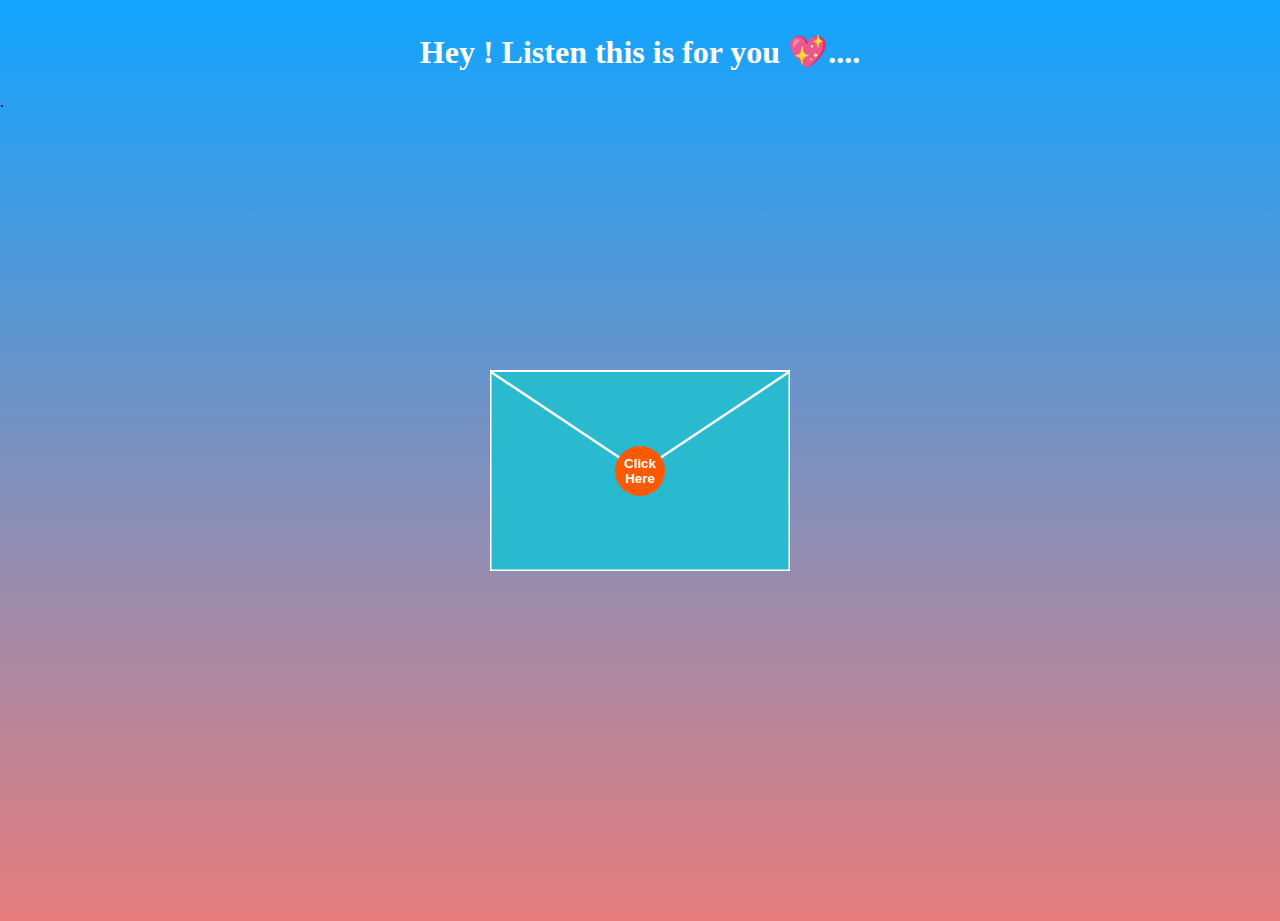
<file: index.html>
<!DOCTYPE html>
<html>
  <head>
    <meta name="viewport" content="width=device-width, initial-scale=1" />
    <link rel="stylesheet" href="open.css" />
    <script>
      function openUp() {
        const $opentop = document.querySelector("#opentop");
        const $top = document.querySelector("#top");
        const $front = document.querySelector("#front");
        const $back = document.querySelector("#back");
        const $letter = document.querySelector("#letter");
        const $button = document.querySelector("button");

        $opentop.beginElement();
        $top.style.zIndex = 2;

        $top.classList.add("animate");
        $front.classList.add("animate");
        $back.classList.add("animate");
        $button.classList.add("animate");
        $letter.classList.add("animate");
      }
    </script>
  </head>
  <body>
    <div class="text">
      <h1>Hey ! Listen this is for you 💖....</h1>
    </div>
    <div id="envelope">
      <div id="back">
        <svg
          xmlns="http://www.w3.org/2000/svg"
          xmlns:xlink="http://www.w3.org/1999/xlink"
          height="300"
          width="300"
        >
          <polygon
            points="0,100 300,100 300,300 0,300"
            style="fill: #4a274a; stroke: none; stroke-width: 0"
          />
        </svg>
      </div>
      <div id="front">
        <svg
          xmlns="http://www.w3.org/2000/svg"
          xmlns:xlink="http://www.w3.org/1999/xlink"
          height="300"
          width="300"
        >
          <polygon
            points="0,100 150,200 300,100 300,300 0,300"
            style="fill: #2abad0; stroke: #ffffff; stroke-width: 3"
          />
        </svg>
      </div>
      <div id="top">
        <svg
          xmlns="http://www.w3.org/2000/svg"
          xmlns:xlink="http://www.w3.org/1999/xlink"
          height="300"
          width="300"
        >
          <polygon
            points="0,100 150,200 300,100"
            style="fill: #2abad0; stroke: #ffffff; stroke-width: 2"
          >
            <animate
              id="opentop"
              attributeName="points"
              dur="0.5s"
              fill="freeze"
              begin="indefinite"
              from="0,100 150,200 300,100"
              to="0,100 150,0 300,100"
            />
          </polygon>
        </svg>
      </div>

      <div id="letter">
        <h1>For My <span>Love</span></h1>

        <!-- <img src="https://i.postimg.cc/5yZQnDpb/ukraine-7424066-640.webp" />-->
        <p>
          You are the person I have been dreaming all my life , so allow me to
          express my intense love for you. You are the most precious thing in my
          life. You have fascinated my heart and seized my mind with your
          magnetic presence and I keep dreaming of yourself Your memories are
          invaluable treasure of my life, which are locked inside my heart. The
          time spent with you was the most mesmerizing and delightful of my
          life. <br />
          <br />
          I take this opportunity to ask for your consent if you want to be my
          life partner.This letter is a token of my love for you. <br />
          If You Accept
          <a href="new.html">Click Here</a>
        </p>
      </div>
      <button onclick="openUp()">Click Here</button>
    </div>
  </body>
</html>.
</file>
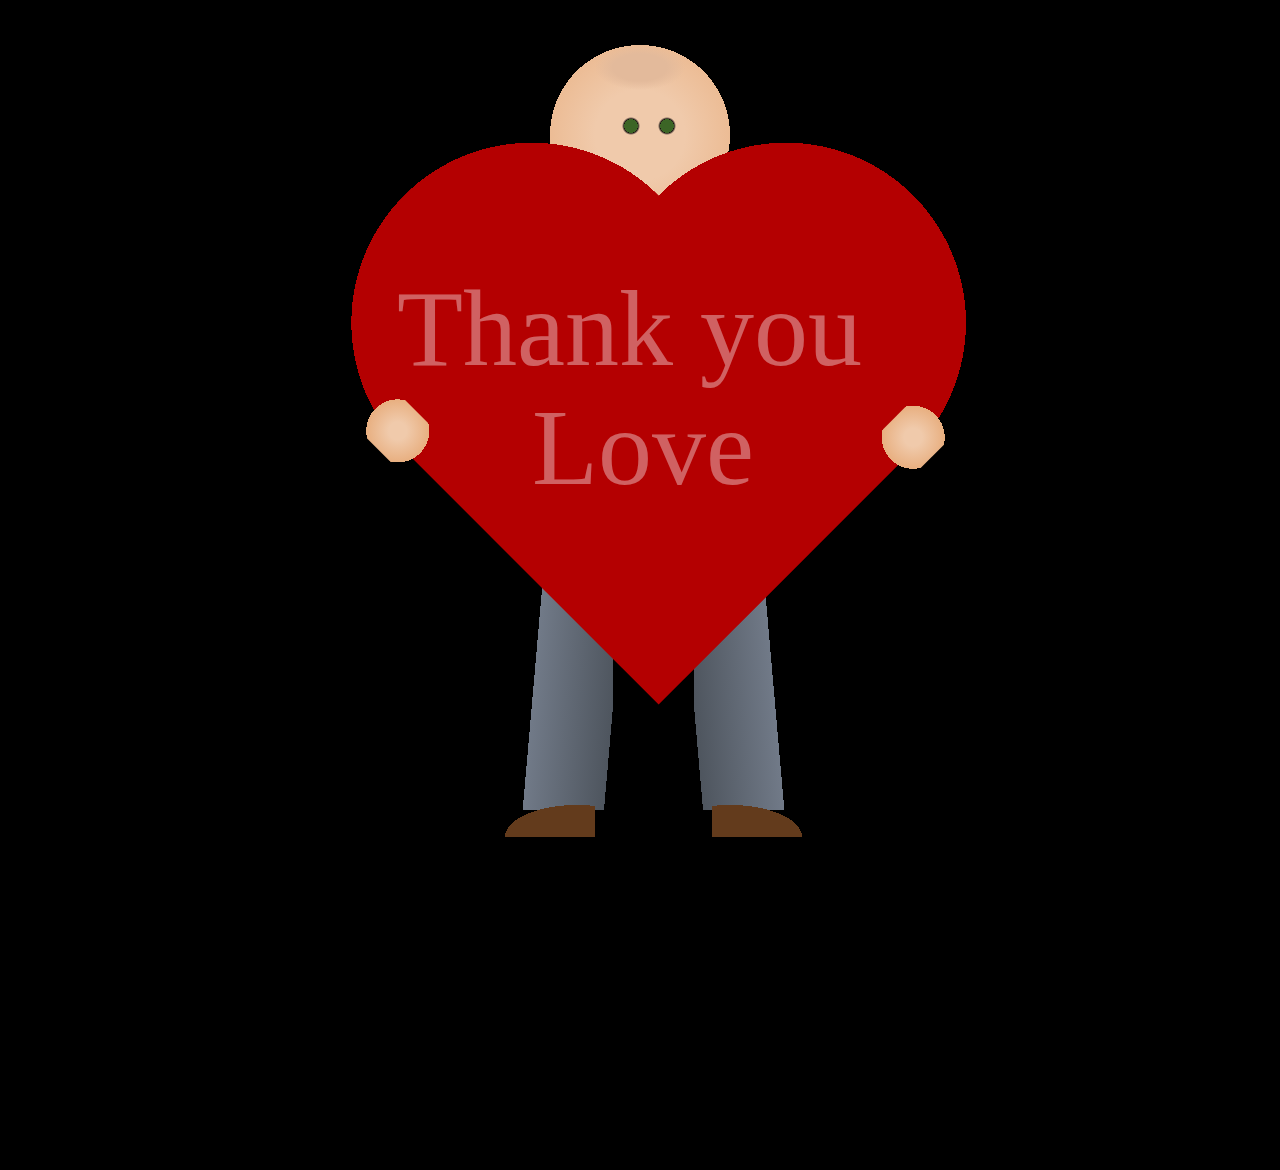
<file: new.html>
<!DOCTYPE html>
<html lang="en">
  <head>
    <meta charset="UTF-8" />
    <meta name="viewport" content="width=device-width, initial-scale=1.0" />
    <title>Document</title>
    <link rel="stylesheet" href="love.css" />
  </head>
  <body>
    <div class="heart">
      <i class="fa-solid fa-heart"></i>
    </div>
    <div class="beloved"></div>
  </body>
</html>
</file>
<file: open.css>
body {
    margin: 0;
    position: relative;
    width: 100vw;
    height: 100vh;
  
    background-image: linear-gradient(0deg, #e87d7d 0%, #11a4ff 100%);
  }
  
  #envelope {
    position: absolute;
    top: calc(50vh - 200px);
    left: calc(50vw - 150px);
    width: 300px;
    height: 300px;
  }
  
  #envelope > * {
    position: absolute;
    top: 0;
    left: 0;
    display: none;
  }
  
  #back {
    display: block;
    z-index: 0;
  }
  
  #front {
    display: block;
    z-index: 10;
  }
  
  #top {
    display: block;
    z-index: 11;
  }
  
  #top.animate,
  #front.animate,
  #back.animate,
  #envelope button.animate {
    opacity: 0;
    transition: opacity 1s;
    transition-delay: 1s;
  }
  
  #letter {
    display: flex;
    flex-direction: column;
    justify-content: space-around;
    align-items: center;
    background-color: rgb(255, 255, 255);
    padding: 5px;
    z-index: 5;
    left: 15px;
    right: 15px;
    bottom: 5px;
    top: 105px;
  
    box-shadow: 0px 1px 3px 0px rgba(0, 0, 0, 0.1),
      0px 1px 2px 0px rgba(0, 0, 0, 0.06);
    overflow: hidden;
    font-size: 16px;
  }
  h1 {
    padding-top: 12px;
  }
  h1 span {
    color: red;
  }
  p {
    font-size: 17px;
    padding: 2px;
    line-height: 20px;
  }
  #letter img {
    background-size: cover;
  }
  #letter.animate {
    animation: makebig 2s forwards;
    animation-delay: 1s;
  }
  
  @keyframes makebig {
    0% {
      top: 105px;
      left: 15px;
      right: 15px;
      bottom: 5px;
      font-size: 16px;
    }
    33% {
      top: -100px;
      left: 15px;
      right: 15px;
      bottom: 150px;
      font-size: 16px;
    }
    100% {
      top: -0px;
      left: -55px;
      right: -25px;
      bottom: -100px;
      font-size: 24px;
    }
  }
  
  #letter h1 {
    font-size: inherit;
  }
  
  #letter h2 {
    font-size: inherit;
  }
  
  #letter img {
    height: 50%;
  }
  a {
    color: red;
  }
  #envelope button {
    display: block;
    z-index: 15;
    width: 50px;
    height: 50px;
    border-radius: 50%;
    border: none;
    background-color: rgb(255, 89, 0);
    font-weight: bold;
    text-align: center;
    color: white;
    cursor: pointer;
    top: calc(200px - 25px);
    left: calc(150px - 25px);
    transition: transform 1s, background-color 1s, color 1s;
  }
  
  #envelope button:hover {
    background-color: white;
    transform: scale(1.5);
    color: rgb(255, 89, 0);
    transition: transform 1s, background-color 1s, color 1s;
  }
  .text h1 {
    color: rgb(255, 255, 255);
    text-align: center;
  }
</file>
<file: love.css>
*,
*:before,
*:after {
  padding: 0;
  margin: 0;
  box-sizing: border-box;
}

body {
  width: 100vw;
  height: 100vh;
  display: flex;
  justify-content: center;
  align-items: center;
  margin: 0 auto;
  background: linear-gradient(180deg, #000000 15%, #000000 100%);
}

div:before,
div:after {
  display: block;
  content: "";
  position: absolute;
}

div.beloved {
  width: 100vmin;
  height: 100vmin;
  left: -5vmin;
  margin: 0 auto;
  display: flex;
  z-index: -99;
  position: relative;
  background: radial-gradient(ellipse, #e3ba9b 3vmin, transparent 5vmin) 50vmin
      5vmin/10vmin 5vmin no-repeat,
    radial-gradient(circle, #3c6526 0.75vmin, black 0.75vmin, transparent 1vmin)
      52vmin 12vmin/4vmin 4vmin no-repeat,
    radial-gradient(circle, #3c6526 0.75vmin, black 0.75vmin, transparent 1vmin)
      56vmin 12vmin/4vmin 4vmin no-repeat,
    radial-gradient(circle, #f0caab 5vmin, #ecbc95 10vmin, transparent 10vmin)
      45vmin 5vmin/20vmin 20vmin no-repeat,
    radial-gradient(ellipse at 90% 100%, #633b1c 8vmin, transparent 8vmin)
      30vmin 85vmin/20vmin 8vmin no-repeat,
    radial-gradient(ellipse at 10% 100%, #633b1c 8vmin, transparent 8vmin)
      63vmin 85vmin/20vmin 8vmin no-repeat,
    linear-gradient(
        -85deg,
        transparent 1vmin,
        #4e555e 1vmin,
        #717a88 10vmin,
        transparent 10vmin
      )
      37vmin 60vmin/15vmin 30vmin no-repeat,
    linear-gradient(
        85deg,
        transparent 1vmin,
        #4e555e 1vmin,
        #717a88 10vmin,
        transparent 10vmin
      )
      61vmin 60vmin/15vmin 30vmin no-repeat;
}

div.beloved:before {
  width: 100vmin;
  height: 100vmin;
  z-index: 50;
  display: flex;
  position: absolute;
  transform: rotate(45deg);
  background: radial-gradient(
        circle,
        #f0caab 1vmin,
        #e8af80 3.5vmin,
        transparent 3.5vmin
      )
      29vmin 61vmin/8vmin 6vmin no-repeat,
    radial-gradient(circle, #f0caab 1vmin, #e8af80 3.5vmin, transparent 3.5vmin)
      71vmin 20vmin/6vmin 8vmin no-repeat,
    radial-gradient(circle, #b40001 20vmin, transparent 20vmin) 35vmin 5vmin/40vmin
      40vmin no-repeat,
    radial-gradient(circle, #b40001 20vmin, transparent 20vmin) 15vmin 25vmin/40vmin
      40vmin no-repeat,
    linear-gradient(90deg, #b40001 50vmin, transparent 50vmin) 35vmin 25vmin/40vmin
      40vmin no-repeat;
}

div.beloved:after {
  width: 100vmin;
  height: 100vmin;
  top: 30vmin;
  left: 28vmin;
  z-index: 50;
  display: flex;
  position: absolute;
  white-space: pre;
  content: "Thank you \a Love";

  text-align: center;
  line-height: 1.1;
  color: #ffffff;
  opacity: 0.38;
  font-family: "Architects Daughter", cursive;
  font-size: 12vmin;
}

div.beloved:before {
  animation: floatturn 10s ease-out infinite;
}

@keyframes floatturn {
  50% {
    transform: rotateZ(45deg) translateY(-3vmin);
  }
}
div.beloved:after {
  animation: float 10s ease-out infinite;
}

@keyframes float {
  50% {
    transform: translateX(3vmin) translateY(-3vmin);
  }
}
</file>
